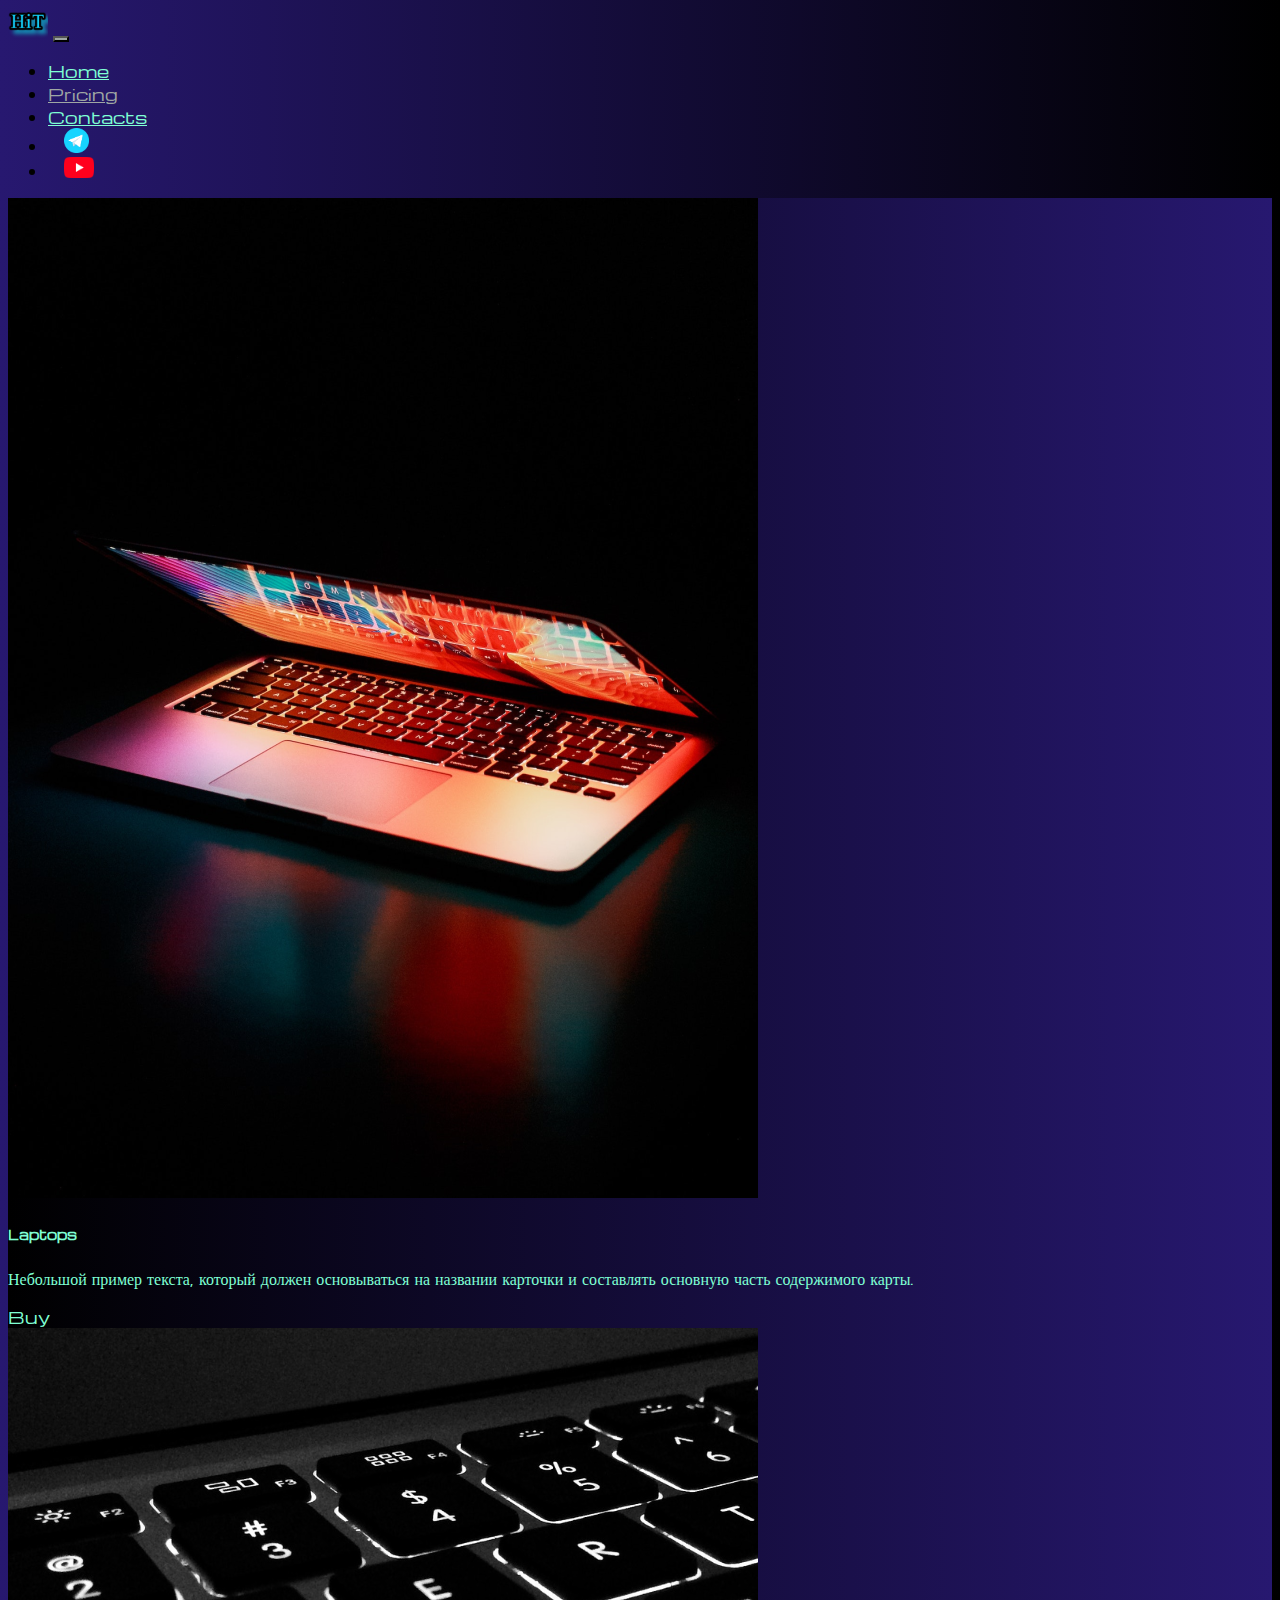
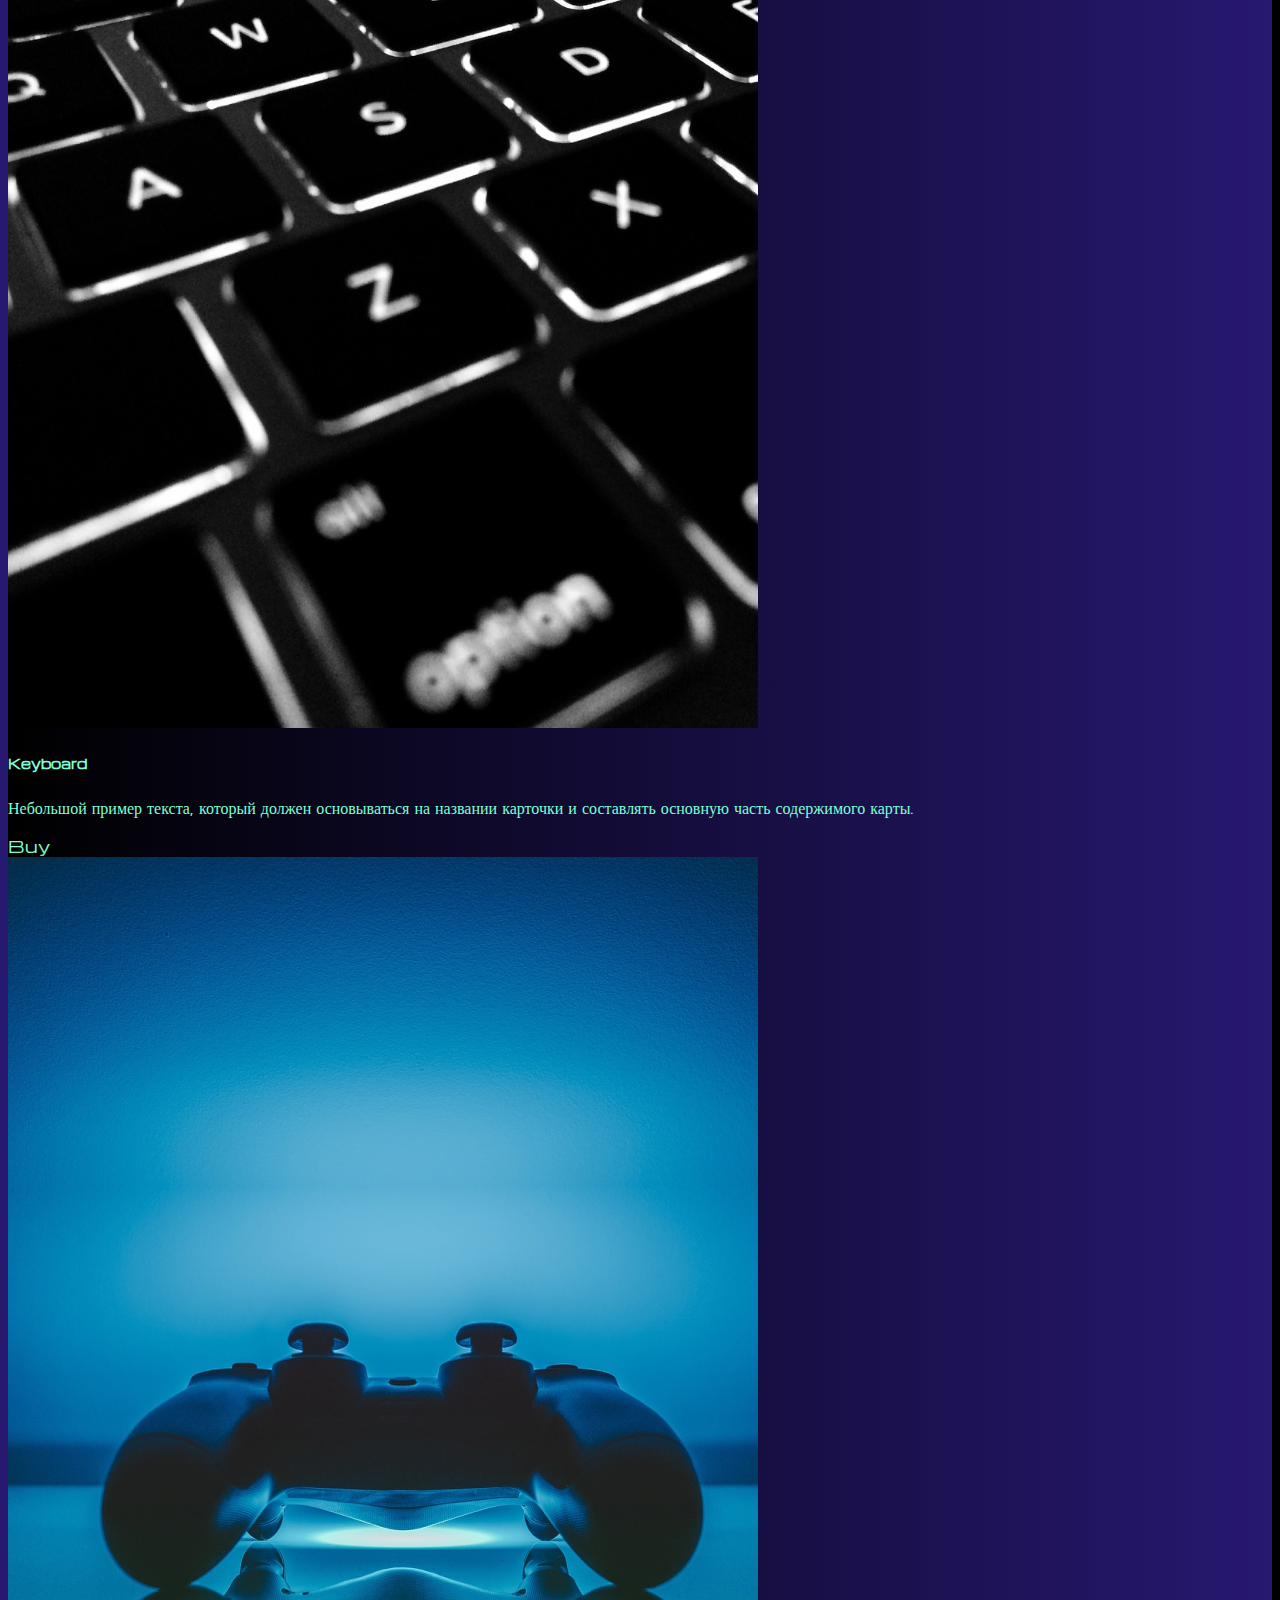
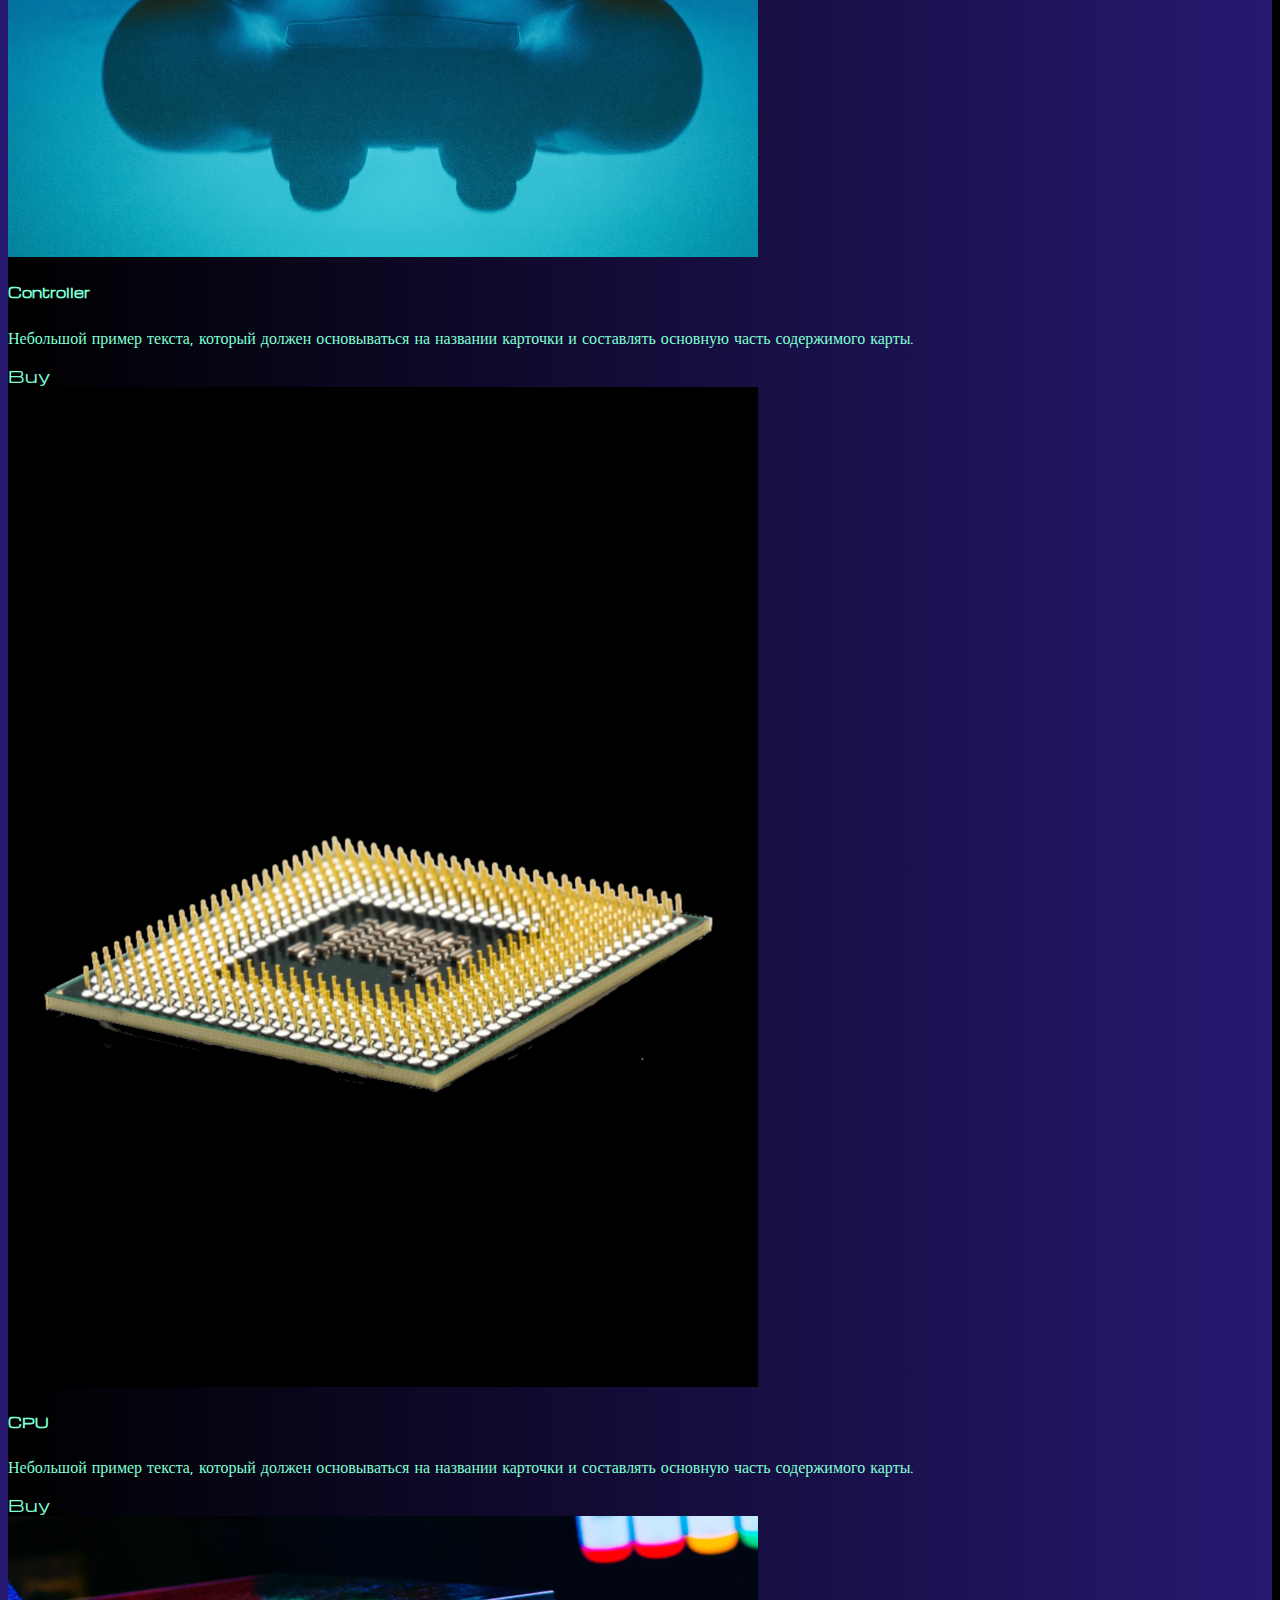
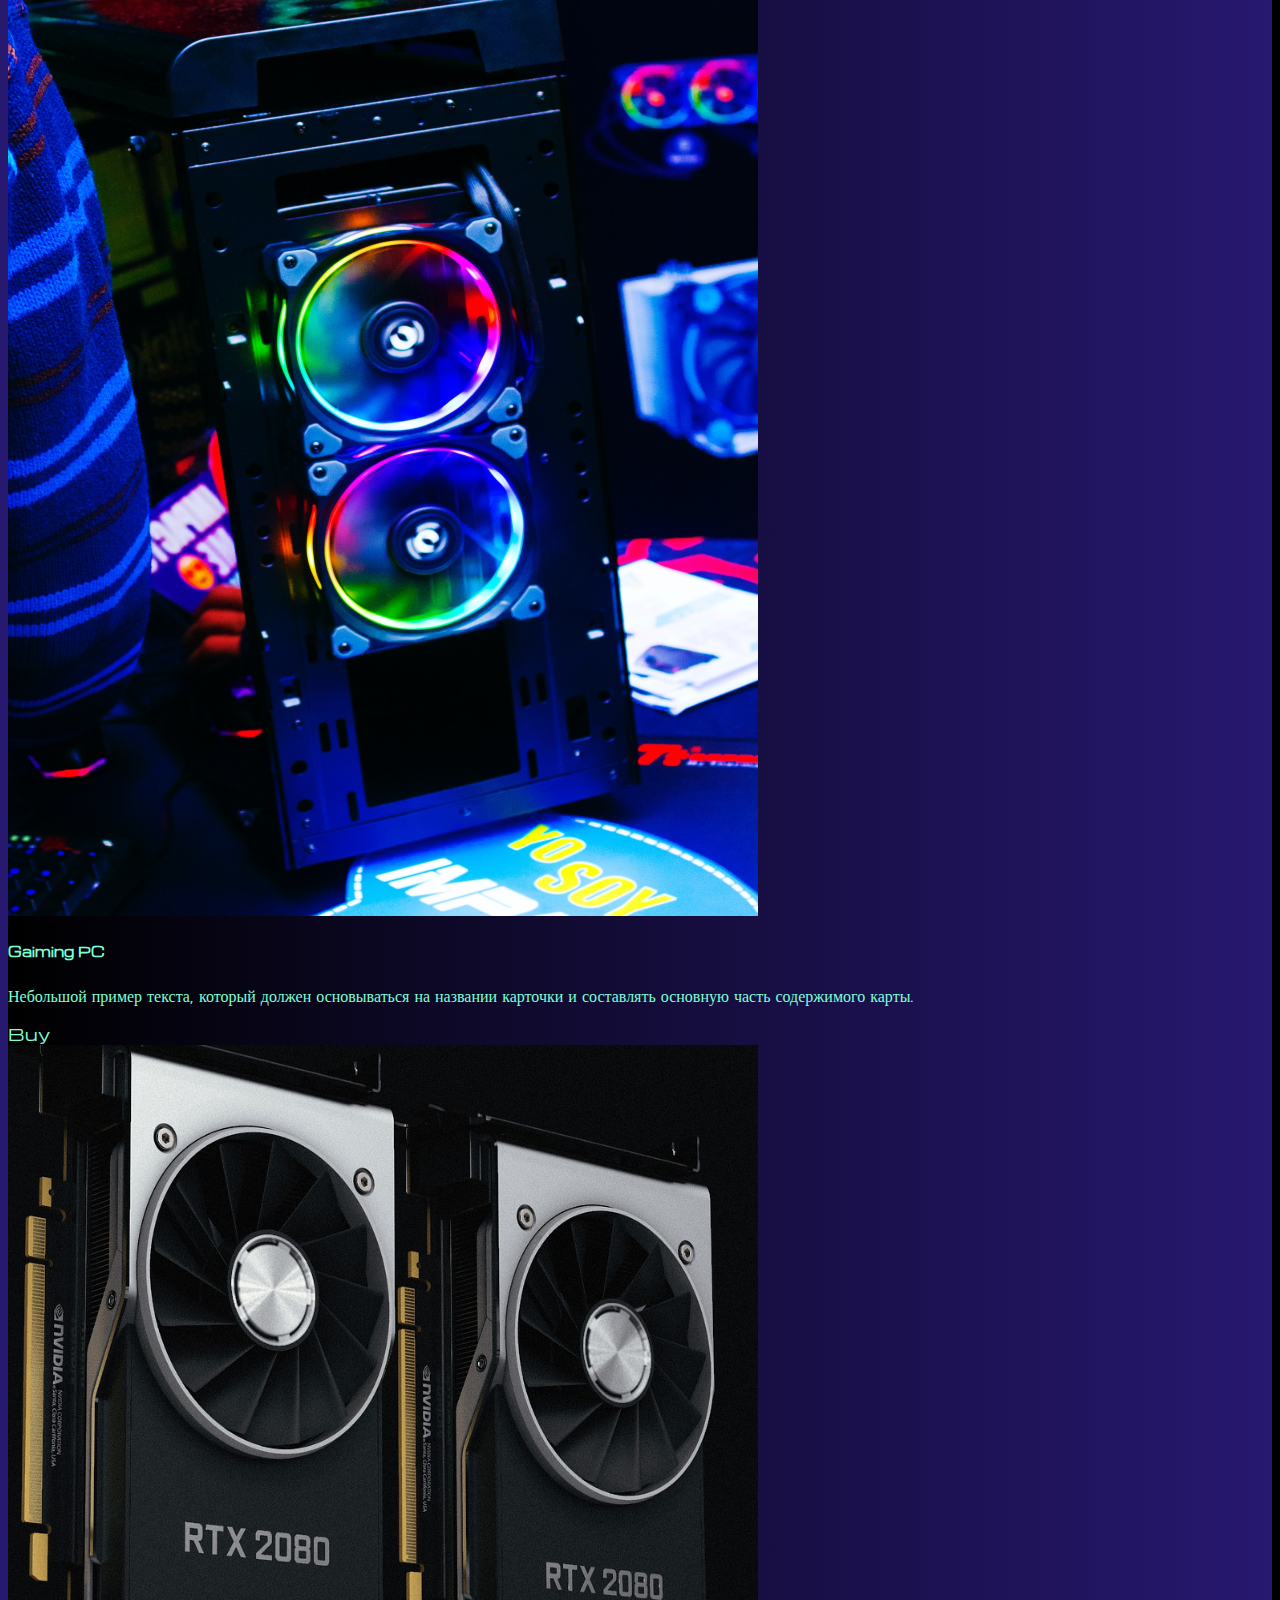
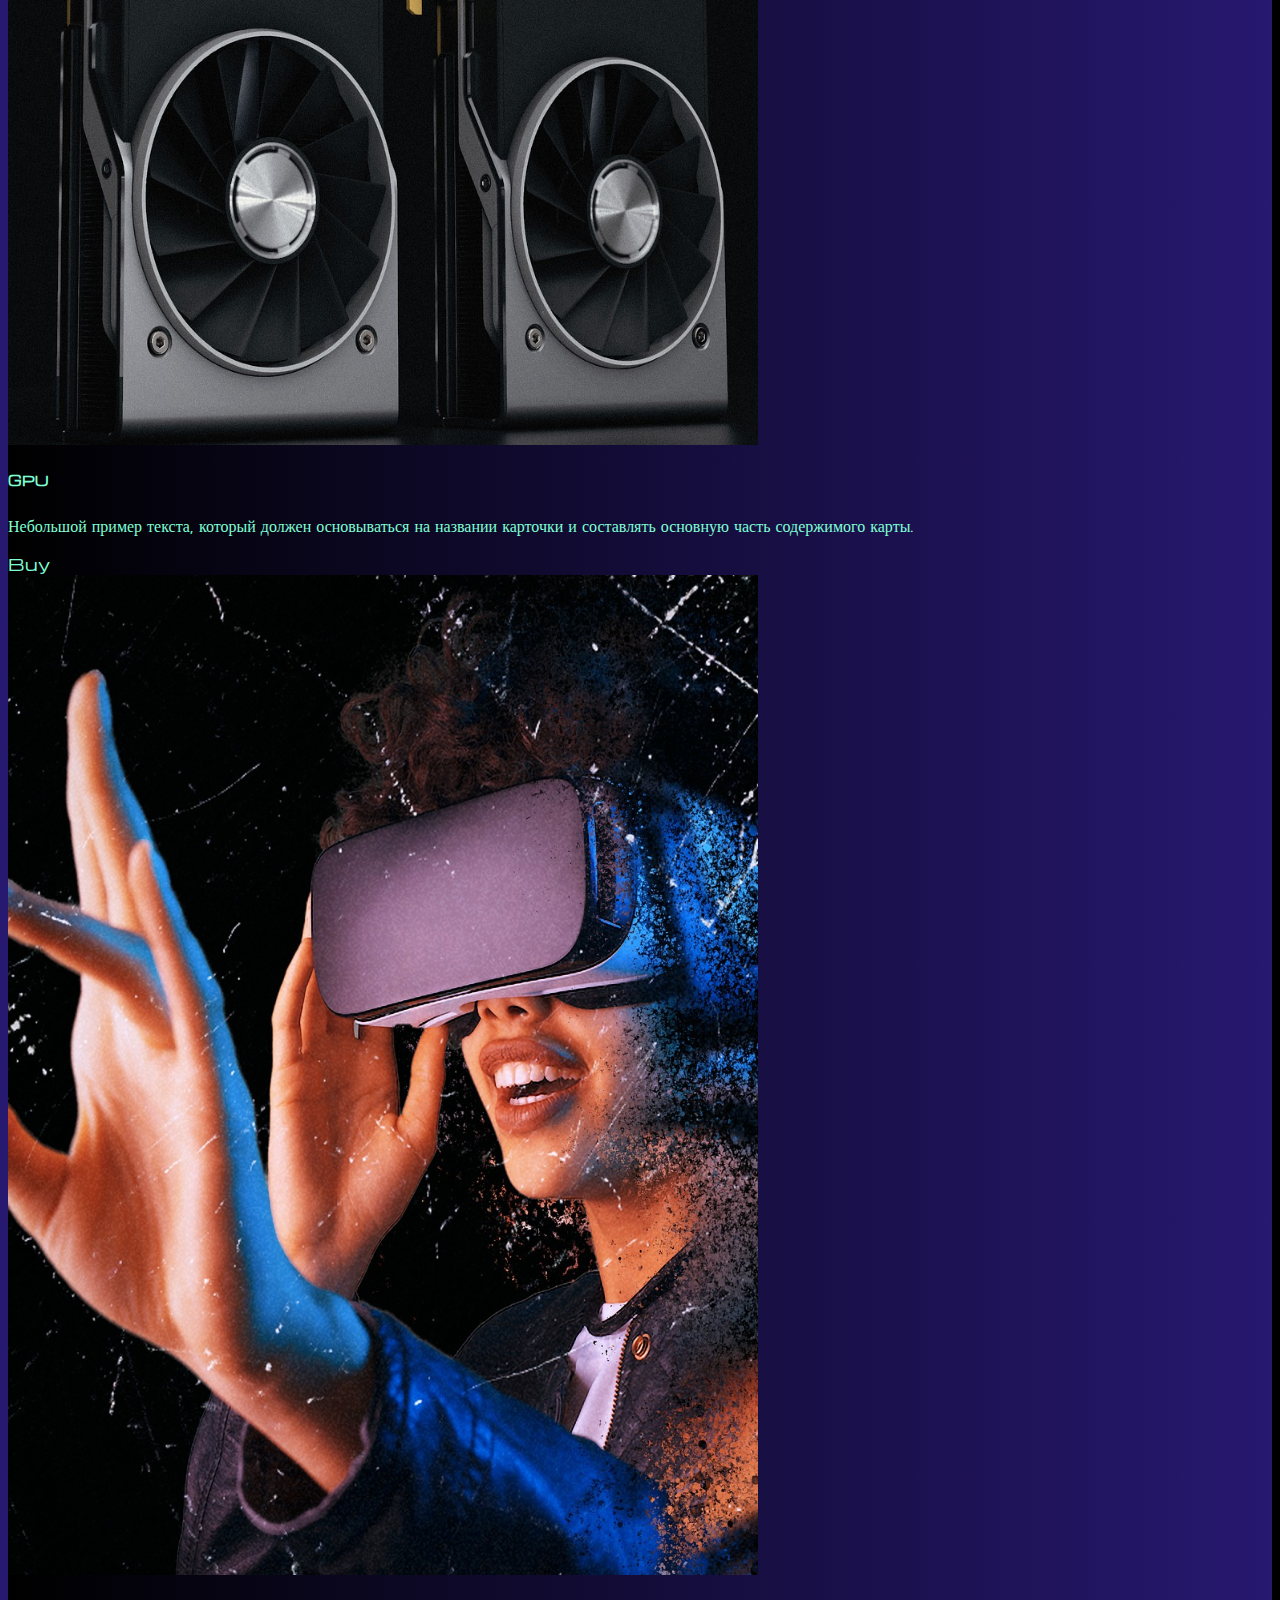
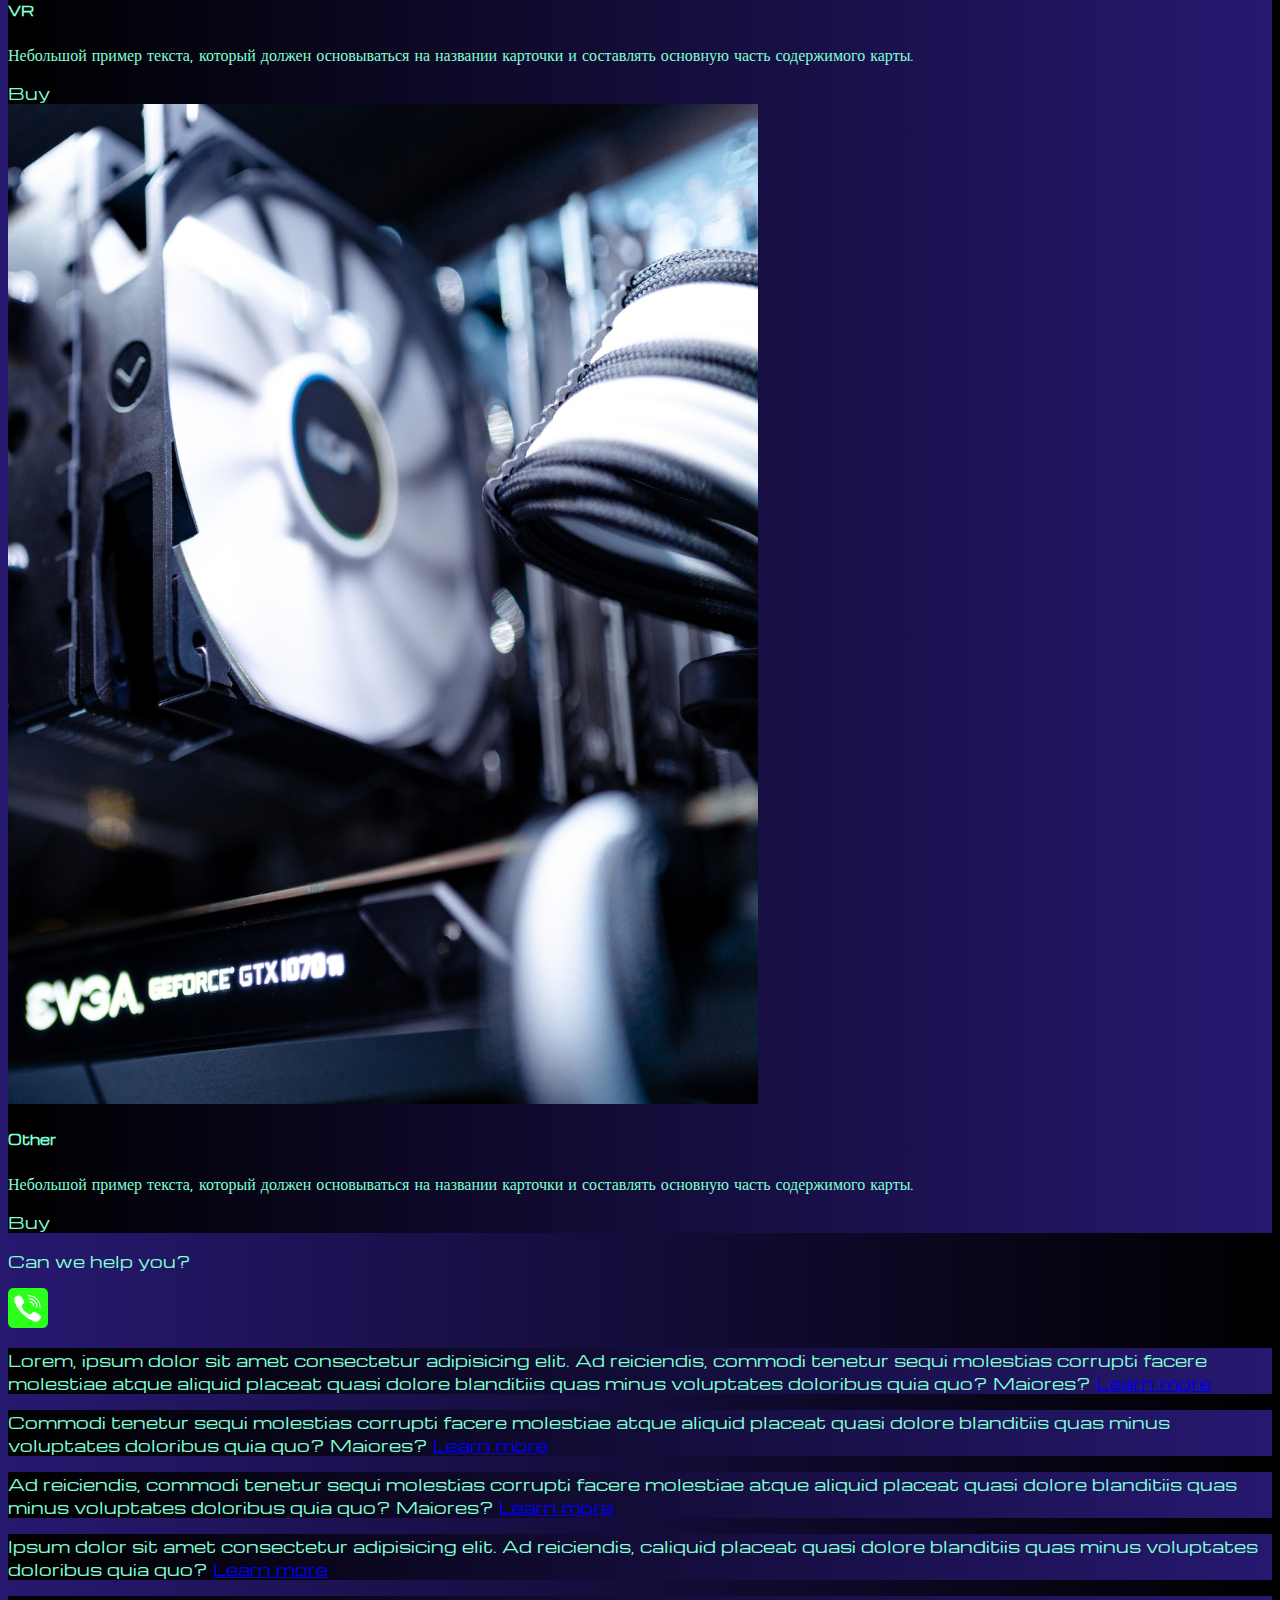
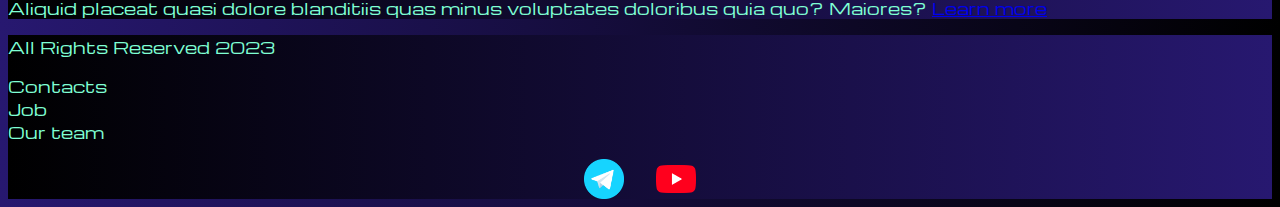
<file: pricing.html>
<!DOCTYPE html>
<html lang="en">
  <head>
    <meta charset="UTF-8" />
    <meta http-equiv="X-UA-Compatible" content="IE=edge" />
    <meta name="viewport" content="width=device-width, initial-scale=1.0" />
    <link
      href="https://cdn.jsdelivr.net/npm/bootstrap@5.3.0-alpha1/dist/css/bootstrap.min.css"
      rel="stylesheet"
      integrity="sha384-GLhlTQ8iRABdZLl6O3oVMWSktQOp6b7In1Zl3/Jr59b6EGGoI1aFkw7cmDA6j6gD"
      crossorigin="anonymous"
    />
    <link rel="stylesheet" href="styles/mycss.css" />

    <link
      rel="apple-touch-icon"
      sizes="180x180"
      href="files/favicon/apple-touch-icon.png"
    />
    <link
      rel="icon"
      type="image/png"
      sizes="32x32"
      href="files/favicon/favicon-32x32.png"
    />
    <link
      rel="icon"
      type="image/png"
      sizes="16x16"
      href="files/favicon/favicon-16x16.png"
    />
    <link rel="manifest" href="files/favicon/site.webmanifest" />
    <title>HiT</title>
  </head>
  <body>
    <header>
      <nav class="navbar navbar-expand-lg bg-dark">
        <div class="container-fluid">
          <a class="navbar-brand" href="/"
            ><img src="files/logo.png" alt="logo"
          /></a>
          <button
            class="navbar-toggler"
            type="button"
            data-bs-toggle="collapse"
            data-bs-target="#navbarNav"
            aria-controls="navbarNav"
            aria-expanded="false"
            aria-label="Переключатель навигации"
          >
            <span class="navbar-toggler-icon"></span>
          </button>
          <div class="collapse navbar-collapse" id="navbarNav">
            <ul class="navbar-nav">
              <li class="nav-item">
                <a class="nav-link" aria-current="page" href="/">Home</a>
              </li>
              <li class="nav-item">
                <a class="nav-link active" href="pricing.html">Pricing</a>
              </li>
              <li class="nav-item">
                <a class="nav-link" href="pricing.html">Contacts</a>
              </li>
              <li class="nav-item">
                <a class="nav-link" href="pricing.html">
                  <img
                    style="width: 25px; margin-inline: 1em"
                    src="images/tg.png"
                    alt="..."
                  />
                </a>
              </li>
              <li class="nav-item">
                <a class="nav-link" href="pricing.html">
                  <img
                    style="width: 30px; margin-inline: 1em"
                    src="images/yt.png"
                    alt="..."
                  />
                </a>
              </li>
            </ul>
          </div>
        </div>
      </nav>
    </header>

    <section>
      <div class="container-fluid mt-4">
        <div class="row">
          <div class="col-lg-1"></div>
          <div class="col-lg-8 col-md-12">
            <div class="row">
              <div class="col-lg-4 col-md-6 mt-4">
                <div class="card">
                  <img
                    src="images/laptop.png"
                    class="card-img-top"
                    alt="Laptop"
                  />
                  <div class="card-body">
                    <h5 class="card-title">Laptops</h5>
                    <p class="card-text">
                      Небольшой пример текста, который должен основываться на
                      названии карточки и составлять основную часть содержимого
                      карты.
                    </p>
                    <a href="#" class="btn btn-primary">Buy</a>
                  </div>
                </div>
              </div>
              <div class="col-lg-4 col-md-6 mt-4">
                <div class="card">
                  <a href="#"
                    ><img src="images/acc.png" class="card-img-top" alt="Acc"
                  /></a>
                  <div class="card-body">
                    <h5 class="card-title"><a href="#">Keyboard</a></h5>
                    <p class="card-text">
                      <a href="#">
                        Небольшой пример текста, который должен основываться на
                        названии карточки и составлять основную часть
                        содержимого карты.
                      </a>
                    </p>
                    <a href="#" class="btn btn-primary">Buy</a>
                  </div>
                </div>
              </div>
              <div class="col-lg-4 col-md-6 mt-4">
                <div class="card">
                  <img
                    src="images/controller.png"
                    class="card-img-top"
                    alt="Controller"
                  />
                  <div class="card-body">
                    <h5 class="card-title">Controller</h5>
                    <p class="card-text">
                      Небольшой пример текста, который должен основываться на
                      названии карточки и составлять основную часть содержимого
                      карты.
                    </p>
                    <a href="#" class="btn btn-primary">Buy</a>
                  </div>
                </div>
              </div>
              <div class="col-lg-4 col-md-6 mt-4">
                <div class="card">
                  <img src="images/cpu.png" class="card-img-top" alt="CPU" />
                  <div class="card-body">
                    <h5 class="card-title">CPU</h5>
                    <p class="card-text">
                      Небольшой пример текста, который должен основываться на
                      названии карточки и составлять основную часть содержимого
                      карты.
                    </p>
                    <a href="#" class="btn btn-primary">Buy</a>
                  </div>
                </div>
              </div>
              <div class="col-lg-4 col-md-6 mt-4">
                <div class="card">
                  <img
                    src="images/gaming pc.png"
                    class="card-img-top"
                    alt="Acc"
                  />
                  <div class="card-body">
                    <h5 class="card-title">Gaiming PC</h5>
                    <p class="card-text">
                      Небольшой пример текста, который должен основываться на
                      названии карточки и составлять основную часть содержимого
                      карты.
                    </p>
                    <a href="#" class="btn btn-primary">Buy</a>
                  </div>
                </div>
              </div>
              <div class="col-lg-4 col-md-6 mt-4">
                <div class="card">
                  <img src="images/gpu.png" class="card-img-top" alt="GPU" />
                  <div class="card-body">
                    <h5 class="card-title">GPU</h5>
                    <p class="card-text">
                      Небольшой пример текста, который должен основываться на
                      названии карточки и составлять основную часть содержимого
                      карты.
                    </p>
                    <a href="#" class="btn btn-primary">Buy</a>
                  </div>
                </div>
              </div>
              <div class="col-lg-4 col-md-6 mt-4">
                <div class="card">
                  <img src="images/vr.png" class="card-img-top" alt="VR" />
                  <div class="card-body">
                    <h5 class="card-title">VR</h5>
                    <p class="card-text">
                      Небольшой пример текста, который должен основываться на
                      названии карточки и составлять основную часть содержимого
                      карты.
                    </p>
                    <a href="#" class="btn btn-primary">Buy</a>
                  </div>
                </div>
              </div>
              <div class="col-lg-4 col-md-6 mt-4">
                <div class="card">
                  <img
                    src="images/other.png"
                    class="card-img-top"
                    alt="Other"
                  />
                  <div class="card-body">
                    <h5 class="card-title">Other</h5>
                    <p class="card-text">
                      Небольшой пример текста, который должен основываться на
                      названии карточки и составлять основную часть содержимого
                      карты.
                    </p>
                    <a href="#" class="btn btn-primary">Buy</a>
                  </div>
                </div>
              </div>
            </div>

            <div class="col-lg-12 col-md-12 text-center mt-4">
              <p>Can we help you?</p>
            </div>
            <div class="col-lg-12 col-md-12 text-center">
              <img
                class="call-anim"
                style="width: 40px"
                src="images/phone.png"
                alt="..."
              />
            </div>
          </div>
          <div class="col-lg-3 col-md-12">
            <div class="row px-2">
              <div class="col-lg-12 sidebar my-4">
                <p>
                  Lorem, ipsum dolor sit amet consectetur adipisicing elit. Ad
                  reiciendis, commodi tenetur sequi molestias corrupti facere
                  molestiae atque aliquid placeat quasi dolore blanditiis quas
                  minus voluptates doloribus quia quo? Maiores?
                  <a href="#">Learn more</a>
                </p>
              </div>
              <div class="col-lg-12 sidebar my-4">
                <p>
                  Commodi tenetur sequi molestias corrupti facere molestiae
                  atque aliquid placeat quasi dolore blanditiis quas minus
                  voluptates doloribus quia quo? Maiores?
                  <a href="#">Learn more</a>
                </p>
              </div>
              <div class="col-lg-12 sidebar my-4">
                <p>
                  Ad reiciendis, commodi tenetur sequi molestias corrupti facere
                  molestiae atque aliquid placeat quasi dolore blanditiis quas
                  minus voluptates doloribus quia quo? Maiores?
                  <a href="#">Learn more</a>
                </p>
              </div>
              <div class="col-lg-12 sidebar my-4">
                <p>
                  Ipsum dolor sit amet consectetur adipisicing elit. Ad
                  reiciendis, caliquid placeat quasi dolore blanditiis quas
                  minus voluptates doloribus quia quo?
                  <a href="#">Learn more</a>
                </p>
              </div>
              <div class="col-lg-12 sidebar my-4">
                <p>
                  Aliquid placeat quasi dolore blanditiis quas minus voluptates
                  doloribus quia quo? Maiores?
                  <a href="#">Learn more</a>
                </p>
              </div>
            </div>
          </div>
        </div>
      </div>
    </section>

    <footer class="FT mt-4">
      <div class="container-fluid">
        <div class="row">
          <div class="col-lg-4 col-md-12 footer-text text-center">
            <p>All Rights Reserved 2023</p>
          </div>
          <div class="col-lg-4 col-md-12 footer-text text-center">
            <p>Contacts<br />Job<br />Our team</p>
          </div>
          <div class="col-lg-4 col-md-12 media-links">
            <img
              style="width: 40px; margin-inline: 1em"
              src="images/tg.png"
              alt="..."
            />
            <img
              style="width: 40px; margin-inline: 1em"
              src="images/yt.png"
              alt="..."
            />
          </div>
        </div>
      </div>
    </footer>
    <script
      src="https://cdn.jsdelivr.net/npm/bootstrap@5.3.0-alpha1/dist/js/bootstrap.bundle.min.js"
      integrity="sha384-w76AqPfDkMBDXo30jS1Sgez6pr3x5MlQ1ZAGC+nuZB+EYdgRZgiwxhTBTkF7CXvN"
      crossorigin="anonymous"
    ></script>
  </body>
</html>
</file>
<file: styles/mycss.css>
@import url("https://fonts.googleapis.com/css?family=Michroma&display=swap");

body {
  font-family: Michroma, serif;
  background: linear-gradient(90deg, #271870 0%, #000000 100%);
}
p {
  color: aquamarine;
}
.nav-link {
  color: aquamarine;
}
.navbar-nav .nav-link.active {
  color: rgb(159, 167, 164);
}
.navbar-brand img {
  width: 40px;
}
.navbar-toggler {
  background-color: rgb(159, 167, 164);
}
.sidebar {
  color: aquamarine;
  background: linear-gradient(270deg, #271870 0%, #000000 100%);
}

.card {
  background: linear-gradient(270deg, #271870 0%, #000000 100%);
  color: aquamarine;
}
.card a {
  text-decoration: none;
  color: aquamarine;
}
.slide-text {
  color: aquamarine;
  margin: auto auto;
}
.btn-outline-primary {
  background: linear-gradient(270deg, #271870 0%, #000000 100%);
}
.FT {
  background: linear-gradient(270deg, #271870 0%, #000000 100%);
}
.footer-text {
  color: aquamarine;
  margin: auto auto;
}

.media-links {
  display: flex;
  justify-content: center;
  align-items: center;
}

.call-anim {
  animation: myAnim 2s ease 0s infinite normal forwards;
}
@keyframes myAnim {
  0%,
  100% {
    transform: translateX(0%);
    transform-origin: 50% 50%;
  }

  15% {
    transform: translateX(-30px) rotate(-6deg);
  }

  30% {
    transform: translateX(15px) rotate(6deg);
  }

  45% {
    transform: translateX(-15px) rotate(-3.6deg);
  }

  60% {
    transform: translateX(9px) rotate(2.4deg);
  }

  75% {
    transform: translateX(-6px) rotate(-1.2deg);
  }
}
@media (max-width: 755px) {
  .carousel-indicators {
    display: none;
  }
}
</file>
